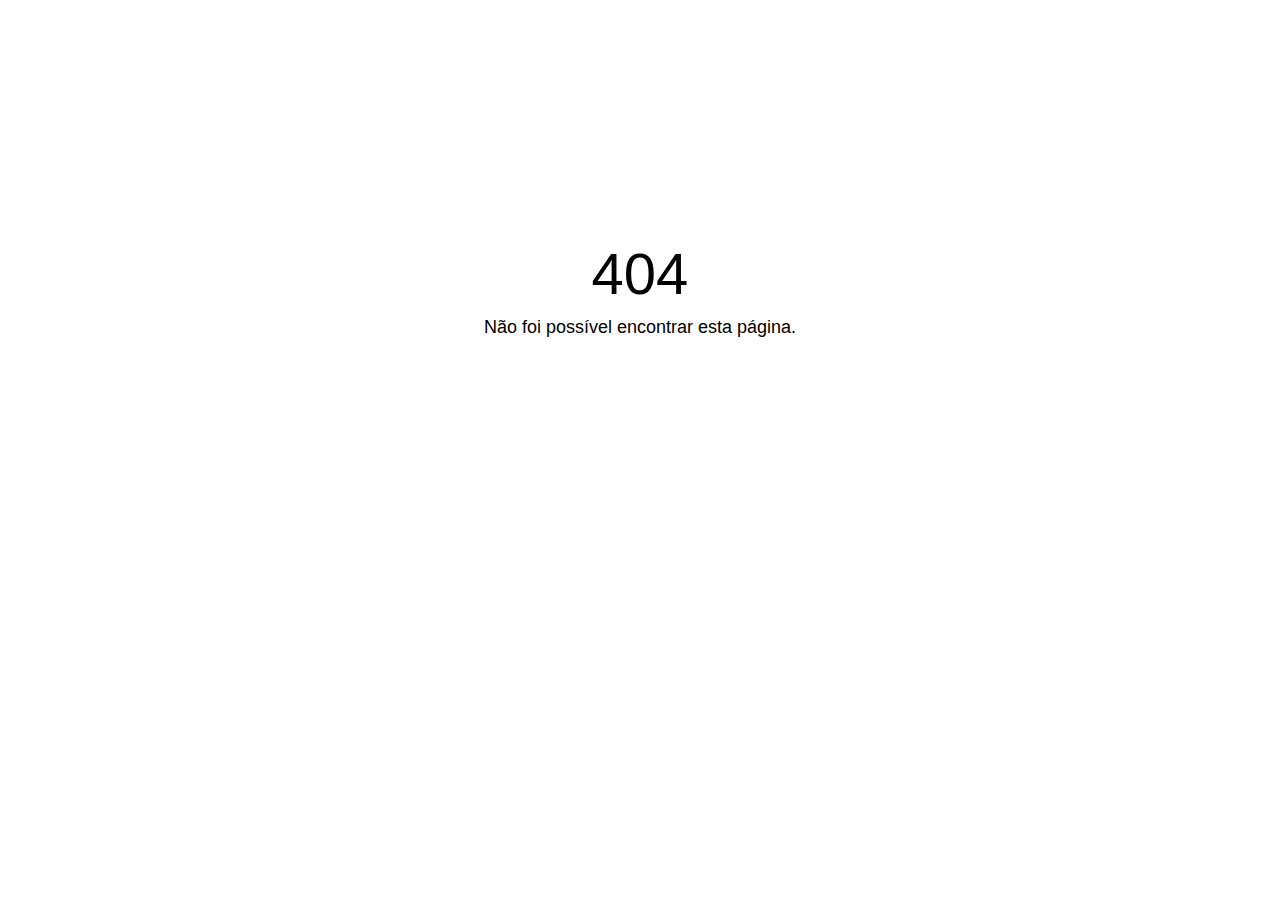
<file: api/index.html>
<!DOCTYPE html>
<html lang="pt-PT">
<head>
	<meta charset="UTF-8" />
	<!-- Manifest added by SuperPWA - Progressive Web Apps Plugin For WordPress -->
<link rel="manifest" href="/superpwa-manifest.json">
<link rel="prefetch" href="/superpwa-manifest.json">
<meta name="theme-color" content="#0a0808">
<meta name="mobile-web-app-capable" content="yes">
<meta name="apple-touch-fullscreen" content="yes">
<meta name="apple-mobile-web-app-title" content="Dark Bet">
<meta name="application-name" content="Dark Bet">
<meta name="apple-mobile-web-app-capable" content="yes">
<meta name="apple-mobile-web-app-status-bar-style" content="default">
<link rel="apple-touch-icon"  href="https://darksbet.com/wp-content/uploads/2023/05/logodarkbet.png">
<link rel="apple-touch-icon" sizes="192x192" href="https://darksbet.com/wp-content/uploads/2023/05/logodarkbet.png">
<link rel="apple-touch-startup-image" media="screen and (device-width: 320px) and (device-height: 568px) and (-webkit-device-pixel-ratio: 2) and (orientation: landscape)" href="https://darksbet.com/wp-content/uploads/superpwa-splashIcons/super_splash_screens/icon_1136x640.png"/>
<link rel="apple-touch-startup-image" media="screen and (device-width: 320px) and (device-height: 568px) and (-webkit-device-pixel-ratio: 2) and (orientation: portrait)" href="https://darksbet.com/wp-content/uploads/superpwa-splashIcons/super_splash_screens/icon_640x1136.png"/>
<link rel="apple-touch-startup-image" media="screen and (device-width: 414px) and (device-height: 896px) and (-webkit-device-pixel-ratio: 3) and (orientation: landscape)" href="https://darksbet.com/wp-content/uploads/superpwa-splashIcons/super_splash_screens/icon_2688x1242.png"/>
<link rel="apple-touch-startup-image" media="screen and (device-width: 414px) and (device-height: 896px) and (-webkit-device-pixel-ratio: 2) and (orientation: landscape)" href="https://darksbet.com/wp-content/uploads/superpwa-splashIcons/super_splash_screens/icon_1792x828.png"/>
<link rel="apple-touch-startup-image" media="screen and (device-width: 375px) and (device-height: 812px) and (-webkit-device-pixel-ratio: 3) and (orientation: portrait)" href="https://darksbet.com/wp-content/uploads/superpwa-splashIcons/super_splash_screens/icon_1125x2436.png"/>
<link rel="apple-touch-startup-image" media="screen and (device-width: 414px) and (device-height: 896px) and (-webkit-device-pixel-ratio: 2) and (orientation: portrait)" href="https://darksbet.com/wp-content/uploads/superpwa-splashIcons/super_splash_screens/icon_828x1792.png"/>
<link rel="apple-touch-startup-image" media="screen and (device-width: 375px) and (device-height: 812px) and (-webkit-device-pixel-ratio: 3) and (orientation: landscape)" href="https://darksbet.com/wp-content/uploads/superpwa-splashIcons/super_splash_screens/icon_2436x1125.png"/>
<link rel="apple-touch-startup-image" media="screen and (device-width: 414px) and (device-height: 736px) and (-webkit-device-pixel-ratio: 3) and (orientation: portrait)" href="https://darksbet.com/wp-content/uploads/superpwa-splashIcons/super_splash_screens/icon_1242x2208.png"/>
<link rel="apple-touch-startup-image" media="screen and (device-width: 414px) and (device-height: 736px) and (-webkit-device-pixel-ratio: 3) and (orientation: landscape)" href="https://darksbet.com/wp-content/uploads/superpwa-splashIcons/super_splash_screens/icon_2208x1242.png"/>
<link rel="apple-touch-startup-image" media="screen and (device-width: 375px) and (device-height: 667px) and (-webkit-device-pixel-ratio: 2) and (orientation: landscape)" href="https://darksbet.com/wp-content/uploads/superpwa-splashIcons/super_splash_screens/icon_1334x750.png"/>
<link rel="apple-touch-startup-image" media="screen and (device-width: 375px) and (device-height: 667px) and (-webkit-device-pixel-ratio: 2) and (orientation: portrait)" href="https://darksbet.com/wp-content/uploads/superpwa-splashIcons/super_splash_screens/icon_750x1334.png"/>
<link rel="apple-touch-startup-image" media="screen and (device-width: 1024px) and (device-height: 1366px) and (-webkit-device-pixel-ratio: 2) and (orientation: landscape)" href="https://darksbet.com/wp-content/uploads/superpwa-splashIcons/super_splash_screens/icon_2732x2048.png"/>
<link rel="apple-touch-startup-image" media="screen and (device-width: 1024px) and (device-height: 1366px) and (-webkit-device-pixel-ratio: 2) and (orientation: portrait)" href="https://darksbet.com/wp-content/uploads/superpwa-splashIcons/super_splash_screens/icon_2048x2732.png"/>
<link rel="apple-touch-startup-image" media="screen and (device-width: 834px) and (device-height: 1194px) and (-webkit-device-pixel-ratio: 2) and (orientation: landscape)" href="https://darksbet.com/wp-content/uploads/superpwa-splashIcons/super_splash_screens/icon_2388x1668.png"/>
<link rel="apple-touch-startup-image" media="screen and (device-width: 834px) and (device-height: 1194px) and (-webkit-device-pixel-ratio: 2) and (orientation: portrait)" href="https://darksbet.com/wp-content/uploads/superpwa-splashIcons/super_splash_screens/icon_1668x2388.png"/>
<link rel="apple-touch-startup-image" media="screen and (device-width: 834px) and (device-height: 1112px) and (-webkit-device-pixel-ratio: 2) and (orientation: landscape)" href="https://darksbet.com/wp-content/uploads/superpwa-splashIcons/super_splash_screens/icon_2224x1668.png"/>
<link rel="apple-touch-startup-image" media="screen and (device-width: 414px) and (device-height: 896px) and (-webkit-device-pixel-ratio: 3) and (orientation: portrait)" href="https://darksbet.com/wp-content/uploads/superpwa-splashIcons/super_splash_screens/icon_1242x2688.png"/>
<link rel="apple-touch-startup-image" media="screen and (device-width: 834px) and (device-height: 1112px) and (-webkit-device-pixel-ratio: 2) and (orientation: portrait)" href="https://darksbet.com/wp-content/uploads/superpwa-splashIcons/super_splash_screens/icon_1668x2224.png"/>
<link rel="apple-touch-startup-image" media="screen and (device-width: 768px) and (device-height: 1024px) and (-webkit-device-pixel-ratio: 2) and (orientation: portrait)" href="https://darksbet.com/wp-content/uploads/superpwa-splashIcons/super_splash_screens/icon_1536x2048.png"/>
<link rel="apple-touch-startup-image" media="screen and (device-width: 768px) and (device-height: 1024px) and (-webkit-device-pixel-ratio: 2) and (orientation: landscape)" href="https://darksbet.com/wp-content/uploads/superpwa-splashIcons/super_splash_screens/icon_2048x1536.png"/>
<link rel="apple-touch-startup-image" media="screen and (device-width: 390px) and (device-height: 844px) and (-webkit-device-pixel-ratio: 3) and (orientation: portrait)" href="https://darksbet.com/wp-content/uploads/superpwa-splashIcons/super_splash_screens/icon_1170x2532.png"/>
<link rel="apple-touch-startup-image" media="screen and (device-width: 844px) and (device-height: 390px) and (-webkit-device-pixel-ratio: 3) and (orientation: landscape)" href="https://darksbet.com/wp-content/uploads/superpwa-splashIcons/super_splash_screens/icon_2532x1170.png"/>
<link rel="apple-touch-startup-image" media="screen and (device-width: 926px) and (device-height: 428px) and (-webkit-device-pixel-ratio: 3) and (orientation: landscape)" href="https://darksbet.com/wp-content/uploads/superpwa-splashIcons/super_splash_screens/icon_2778x1284.png"/>
<link rel="apple-touch-startup-image" media="screen and (device-width: 428px) and (device-height: 926px) and (-webkit-device-pixel-ratio: 3) and (orientation: portrait)" href="https://darksbet.com/wp-content/uploads/superpwa-splashIcons/super_splash_screens/icon_2532x1170.png"/>
<link rel="apple-touch-startup-image" media="screen and (device-width: 852px) and (device-height: 393px) and (-webkit-device-pixel-ratio: 3) and (orientation: landscape)" href="https://darksbet.com/wp-content/uploads/superpwa-splashIcons/super_splash_screens/icon_2556x1179.png"/>
<link rel="apple-touch-startup-image" media="screen and (device-width: 393px) and (device-height: 852px) and (-webkit-device-pixel-ratio: 3) and (orientation: portrait)" href="https://darksbet.com/wp-content/uploads/superpwa-splashIcons/super_splash_screens/icon_1179x2556.png"/>
<link rel="apple-touch-startup-image" media="screen and (device-width: 932px) and (device-height: 430px) and (-webkit-device-pixel-ratio: 3) and (orientation: landscape)" href="https://darksbet.com/wp-content/uploads/superpwa-splashIcons/super_splash_screens/icon_2796x1290.png"/>
<link rel="apple-touch-startup-image" media="screen and (device-width: 430px) and (device-height: 932px) and (-webkit-device-pixel-ratio: 3) and (orientation: portrait)" href="https://darksbet.com/wp-content/uploads/superpwa-splashIcons/super_splash_screens/icon_1290x2796.png"/>
<!-- / SuperPWA.com -->
<meta name="viewport" content="width=device-width, initial-scale=1" />
<meta name='robots' content='max-image-preview:large' />
<title>Página não encontrada &#8211; Dark Bet</title>
<link rel="alternate" type="application/rss+xml" title="Dark Bet &raquo; Feed" href="https://darksbet.com/feed/" />
<link rel="alternate" type="application/rss+xml" title="Dark Bet &raquo; Feed de comentários" href="https://darksbet.com/comments/feed/" />
<script>
window._wpemojiSettings = {"baseUrl":"https:\/\/s.w.org\/images\/core\/emoji\/14.0.0\/72x72\/","ext":".png","svgUrl":"https:\/\/s.w.org\/images\/core\/emoji\/14.0.0\/svg\/","svgExt":".svg","source":{"concatemoji":"https:\/\/darksbet.com\/wp-includes\/js\/wp-emoji-release.min.js?ver=6.3"}};
/*! This file is auto-generated */
!function(i,n){var o,s,e;function c(e){try{var t={supportTests:e,timestamp:(new Date).valueOf()};sessionStorage.setItem(o,JSON.stringify(t))}catch(e){}}function p(e,t,n){e.clearRect(0,0,e.canvas.width,e.canvas.height),e.fillText(t,0,0);var t=new Uint32Array(e.getImageData(0,0,e.canvas.width,e.canvas.height).data),r=(e.clearRect(0,0,e.canvas.width,e.canvas.height),e.fillText(n,0,0),new Uint32Array(e.getImageData(0,0,e.canvas.width,e.canvas.height).data));return t.every(function(e,t){return e===r[t]})}function u(e,t,n){switch(t){case"flag":return n(e,"\ud83c\udff3\ufe0f\u200d\u26a7\ufe0f","\ud83c\udff3\ufe0f\u200b\u26a7\ufe0f")?!1:!n(e,"\ud83c\uddfa\ud83c\uddf3","\ud83c\uddfa\u200b\ud83c\uddf3")&&!n(e,"\ud83c\udff4\udb40\udc67\udb40\udc62\udb40\udc65\udb40\udc6e\udb40\udc67\udb40\udc7f","\ud83c\udff4\u200b\udb40\udc67\u200b\udb40\udc62\u200b\udb40\udc65\u200b\udb40\udc6e\u200b\udb40\udc67\u200b\udb40\udc7f");case"emoji":return!n(e,"\ud83e\udef1\ud83c\udffb\u200d\ud83e\udef2\ud83c\udfff","\ud83e\udef1\ud83c\udffb\u200b\ud83e\udef2\ud83c\udfff")}return!1}function f(e,t,n){var r="undefined"!=typeof WorkerGlobalScope&&self instanceof WorkerGlobalScope?new OffscreenCanvas(300,150):i.createElement("canvas"),a=r.getContext("2d",{willReadFrequently:!0}),o=(a.textBaseline="top",a.font="600 32px Arial",{});return e.forEach(function(e){o[e]=t(a,e,n)}),o}function t(e){var t=i.createElement("script");t.src=e,t.defer=!0,i.head.appendChild(t)}"undefined"!=typeof Promise&&(o="wpEmojiSettingsSupports",s=["flag","emoji"],n.supports={everything:!0,everythingExceptFlag:!0},e=new Promise(function(e){i.addEventListener("DOMContentLoaded",e,{once:!0})}),new Promise(function(t){var n=function(){try{var e=JSON.parse(sessionStorage.getItem(o));if("object"==typeof e&&"number"==typeof e.timestamp&&(new Date).valueOf()<e.timestamp+604800&&"object"==typeof e.supportTests)return e.supportTests}catch(e){}return null}();if(!n){if("undefined"!=typeof Worker&&"undefined"!=typeof OffscreenCanvas&&"undefined"!=typeof URL&&URL.createObjectURL&&"undefined"!=typeof Blob)try{var e="postMessage("+f.toString()+"("+[JSON.stringify(s),u.toString(),p.toString()].join(",")+"));",r=new Blob([e],{type:"text/javascript"}),a=new Worker(URL.createObjectURL(r),{name:"wpTestEmojiSupports"});return void(a.onmessage=function(e){c(n=e.data),a.terminate(),t(n)})}catch(e){}c(n=f(s,u,p))}t(n)}).then(function(e){for(var t in e)n.supports[t]=e[t],n.supports.everything=n.supports.everything&&n.supports[t],"flag"!==t&&(n.supports.everythingExceptFlag=n.supports.everythingExceptFlag&&n.supports[t]);n.supports.everythingExceptFlag=n.supports.everythingExceptFlag&&!n.supports.flag,n.DOMReady=!1,n.readyCallback=function(){n.DOMReady=!0}}).then(function(){return e}).then(function(){var e;n.supports.everything||(n.readyCallback(),(e=n.source||{}).concatemoji?t(e.concatemoji):e.wpemoji&&e.twemoji&&(t(e.twemoji),t(e.wpemoji)))}))}((window,document),window._wpemojiSettings);
</script>
<style>
img.wp-smiley,
img.emoji {
	display: inline !important;
	border: none !important;
	box-shadow: none !important;
	height: 1em !important;
	width: 1em !important;
	margin: 0 0.07em !important;
	vertical-align: -0.1em !important;
	background: none !important;
	padding: 0 !important;
}
</style>
	<style id='wp-block-spacer-inline-css'>
.wp-block-spacer{clear:both}
</style>
<style id='wp-block-heading-inline-css'>
h1.has-background,h2.has-background,h3.has-background,h4.has-background,h5.has-background,h6.has-background{padding:1.25em 2.375em}
</style>
<style id='wp-block-paragraph-inline-css'>
.is-small-text{font-size:.875em}.is-regular-text{font-size:1em}.is-large-text{font-size:2.25em}.is-larger-text{font-size:3em}.has-drop-cap:not(:focus):first-letter{float:left;font-size:8.4em;font-style:normal;font-weight:100;line-height:.68;margin:.05em .1em 0 0;text-transform:uppercase}body.rtl .has-drop-cap:not(:focus):first-letter{float:none;margin-left:.1em}p.has-drop-cap.has-background{overflow:hidden}p.has-background{padding:1.25em 2.375em}:where(p.has-text-color:not(.has-link-color)) a{color:inherit}
</style>
<style id='wp-block-group-inline-css'>
.wp-block-group{box-sizing:border-box}
</style>
<style id='wp-block-library-inline-css'>
:root{--wp-admin-theme-color:#007cba;--wp-admin-theme-color--rgb:0,124,186;--wp-admin-theme-color-darker-10:#006ba1;--wp-admin-theme-color-darker-10--rgb:0,107,161;--wp-admin-theme-color-darker-20:#005a87;--wp-admin-theme-color-darker-20--rgb:0,90,135;--wp-admin-border-width-focus:2px;--wp-block-synced-color:#7a00df;--wp-block-synced-color--rgb:122,0,223}@media (min-resolution:192dpi){:root{--wp-admin-border-width-focus:1.5px}}.wp-element-button{cursor:pointer}:root{--wp--preset--font-size--normal:16px;--wp--preset--font-size--huge:42px}:root .has-very-light-gray-background-color{background-color:#eee}:root .has-very-dark-gray-background-color{background-color:#313131}:root .has-very-light-gray-color{color:#eee}:root .has-very-dark-gray-color{color:#313131}:root .has-vivid-green-cyan-to-vivid-cyan-blue-gradient-background{background:linear-gradient(135deg,#00d084,#0693e3)}:root .has-purple-crush-gradient-background{background:linear-gradient(135deg,#34e2e4,#4721fb 50%,#ab1dfe)}:root .has-hazy-dawn-gradient-background{background:linear-gradient(135deg,#faaca8,#dad0ec)}:root .has-subdued-olive-gradient-background{background:linear-gradient(135deg,#fafae1,#67a671)}:root .has-atomic-cream-gradient-background{background:linear-gradient(135deg,#fdd79a,#004a59)}:root .has-nightshade-gradient-background{background:linear-gradient(135deg,#330968,#31cdcf)}:root .has-midnight-gradient-background{background:linear-gradient(135deg,#020381,#2874fc)}.has-regular-font-size{font-size:1em}.has-larger-font-size{font-size:2.625em}.has-normal-font-size{font-size:var(--wp--preset--font-size--normal)}.has-huge-font-size{font-size:var(--wp--preset--font-size--huge)}.has-text-align-center{text-align:center}.has-text-align-left{text-align:left}.has-text-align-right{text-align:right}#end-resizable-editor-section{display:none}.aligncenter{clear:both}.items-justified-left{justify-content:flex-start}.items-justified-center{justify-content:center}.items-justified-right{justify-content:flex-end}.items-justified-space-between{justify-content:space-between}.screen-reader-text{clip:rect(1px,1px,1px,1px);word-wrap:normal!important;border:0;-webkit-clip-path:inset(50%);clip-path:inset(50%);height:1px;margin:-1px;overflow:hidden;padding:0;position:absolute;width:1px}.screen-reader-text:focus{clip:auto!important;background-color:#ddd;-webkit-clip-path:none;clip-path:none;color:#444;display:block;font-size:1em;height:auto;left:5px;line-height:normal;padding:15px 23px 14px;text-decoration:none;top:5px;width:auto;z-index:100000}html :where(.has-border-color){border-style:solid}html :where([style*=border-top-color]){border-top-style:solid}html :where([style*=border-right-color]){border-right-style:solid}html :where([style*=border-bottom-color]){border-bottom-style:solid}html :where([style*=border-left-color]){border-left-style:solid}html :where([style*=border-width]){border-style:solid}html :where([style*=border-top-width]){border-top-style:solid}html :where([style*=border-right-width]){border-right-style:solid}html :where([style*=border-bottom-width]){border-bottom-style:solid}html :where([style*=border-left-width]){border-left-style:solid}html :where(img[class*=wp-image-]){height:auto;max-width:100%}:where(figure){margin:0 0 1em}html :where(.is-position-sticky){--wp-admin--admin-bar--position-offset:var(--wp-admin--admin-bar--height,0px)}@media screen and (max-width:600px){html :where(.is-position-sticky){--wp-admin--admin-bar--position-offset:0px}}
</style>
<style id='global-styles-inline-css'>
body{--wp--preset--color--black: #000000;--wp--preset--color--cyan-bluish-gray: #abb8c3;--wp--preset--color--white: #ffffff;--wp--preset--color--pale-pink: #f78da7;--wp--preset--color--vivid-red: #cf2e2e;--wp--preset--color--luminous-vivid-orange: #ff6900;--wp--preset--color--luminous-vivid-amber: #fcb900;--wp--preset--color--light-green-cyan: #7bdcb5;--wp--preset--color--vivid-green-cyan: #00d084;--wp--preset--color--pale-cyan-blue: #8ed1fc;--wp--preset--color--vivid-cyan-blue: #0693e3;--wp--preset--color--vivid-purple: #9b51e0;--wp--preset--color--base: #ffffff;--wp--preset--color--contrast: #000000;--wp--preset--color--primary: #9DFF20;--wp--preset--color--secondary: #345C00;--wp--preset--color--tertiary: #F6F6F6;--wp--preset--gradient--vivid-cyan-blue-to-vivid-purple: linear-gradient(135deg,rgba(6,147,227,1) 0%,rgb(155,81,224) 100%);--wp--preset--gradient--light-green-cyan-to-vivid-green-cyan: linear-gradient(135deg,rgb(122,220,180) 0%,rgb(0,208,130) 100%);--wp--preset--gradient--luminous-vivid-amber-to-luminous-vivid-orange: linear-gradient(135deg,rgba(252,185,0,1) 0%,rgba(255,105,0,1) 100%);--wp--preset--gradient--luminous-vivid-orange-to-vivid-red: linear-gradient(135deg,rgba(255,105,0,1) 0%,rgb(207,46,46) 100%);--wp--preset--gradient--very-light-gray-to-cyan-bluish-gray: linear-gradient(135deg,rgb(238,238,238) 0%,rgb(169,184,195) 100%);--wp--preset--gradient--cool-to-warm-spectrum: linear-gradient(135deg,rgb(74,234,220) 0%,rgb(151,120,209) 20%,rgb(207,42,186) 40%,rgb(238,44,130) 60%,rgb(251,105,98) 80%,rgb(254,248,76) 100%);--wp--preset--gradient--blush-light-purple: linear-gradient(135deg,rgb(255,206,236) 0%,rgb(152,150,240) 100%);--wp--preset--gradient--blush-bordeaux: linear-gradient(135deg,rgb(254,205,165) 0%,rgb(254,45,45) 50%,rgb(107,0,62) 100%);--wp--preset--gradient--luminous-dusk: linear-gradient(135deg,rgb(255,203,112) 0%,rgb(199,81,192) 50%,rgb(65,88,208) 100%);--wp--preset--gradient--pale-ocean: linear-gradient(135deg,rgb(255,245,203) 0%,rgb(182,227,212) 50%,rgb(51,167,181) 100%);--wp--preset--gradient--electric-grass: linear-gradient(135deg,rgb(202,248,128) 0%,rgb(113,206,126) 100%);--wp--preset--gradient--midnight: linear-gradient(135deg,rgb(2,3,129) 0%,rgb(40,116,252) 100%);--wp--preset--font-size--small: clamp(0.875rem, 0.875rem + ((1vw - 0.2rem) * 0.227), 1rem);--wp--preset--font-size--medium: clamp(1rem, 1rem + ((1vw - 0.2rem) * 0.227), 1.125rem);--wp--preset--font-size--large: clamp(1.75rem, 1.75rem + ((1vw - 0.2rem) * 0.227), 1.875rem);--wp--preset--font-size--x-large: 2.25rem;--wp--preset--font-size--xx-large: clamp(4rem, 4rem + ((1vw - 0.2rem) * 10.909), 10rem);--wp--preset--font-family--dm-sans: "DM Sans", sans-serif;--wp--preset--font-family--ibm-plex-mono: 'IBM Plex Mono', monospace;--wp--preset--font-family--inter: "Inter", sans-serif;--wp--preset--font-family--system-font: -apple-system,BlinkMacSystemFont,"Segoe UI",Roboto,Oxygen-Sans,Ubuntu,Cantarell,"Helvetica Neue",sans-serif;--wp--preset--font-family--source-serif-pro: "Source Serif Pro", serif;--wp--preset--spacing--30: clamp(1.5rem, 5vw, 2rem);--wp--preset--spacing--40: clamp(1.8rem, 1.8rem + ((1vw - 0.48rem) * 2.885), 3rem);--wp--preset--spacing--50: clamp(2.5rem, 8vw, 4.5rem);--wp--preset--spacing--60: clamp(3.75rem, 10vw, 7rem);--wp--preset--spacing--70: clamp(5rem, 5.25rem + ((1vw - 0.48rem) * 9.096), 8rem);--wp--preset--spacing--80: clamp(7rem, 14vw, 11rem);--wp--preset--shadow--natural: 6px 6px 9px rgba(0, 0, 0, 0.2);--wp--preset--shadow--deep: 12px 12px 50px rgba(0, 0, 0, 0.4);--wp--preset--shadow--sharp: 6px 6px 0px rgba(0, 0, 0, 0.2);--wp--preset--shadow--outlined: 6px 6px 0px -3px rgba(255, 255, 255, 1), 6px 6px rgba(0, 0, 0, 1);--wp--preset--shadow--crisp: 6px 6px 0px rgba(0, 0, 0, 1);}body { margin: 0;--wp--style--global--content-size: 650px;--wp--style--global--wide-size: 1200px; }.wp-site-blocks { padding-top: var(--wp--style--root--padding-top); padding-bottom: var(--wp--style--root--padding-bottom); }.has-global-padding { padding-right: var(--wp--style--root--padding-right); padding-left: var(--wp--style--root--padding-left); }.has-global-padding :where(.has-global-padding) { padding-right: 0; padding-left: 0; }.has-global-padding > .alignfull { margin-right: calc(var(--wp--style--root--padding-right) * -1); margin-left: calc(var(--wp--style--root--padding-left) * -1); }.has-global-padding :where(.has-global-padding) > .alignfull { margin-right: 0; margin-left: 0; }.has-global-padding > .alignfull:where(:not(.has-global-padding)) > :where([class*="wp-block-"]:not(.alignfull):not([class*="__"]),p,h1,h2,h3,h4,h5,h6,ul,ol) { padding-right: var(--wp--style--root--padding-right); padding-left: var(--wp--style--root--padding-left); }.has-global-padding :where(.has-global-padding) > .alignfull:where(:not(.has-global-padding)) > :where([class*="wp-block-"]:not(.alignfull):not([class*="__"]),p,h1,h2,h3,h4,h5,h6,ul,ol) { padding-right: 0; padding-left: 0; }.wp-site-blocks > .alignleft { float: left; margin-right: 2em; }.wp-site-blocks > .alignright { float: right; margin-left: 2em; }.wp-site-blocks > .aligncenter { justify-content: center; margin-left: auto; margin-right: auto; }:where(.wp-site-blocks) > * { margin-block-start: 1.5rem; margin-block-end: 0; }:where(.wp-site-blocks) > :first-child:first-child { margin-block-start: 0; }:where(.wp-site-blocks) > :last-child:last-child { margin-block-end: 0; }body { --wp--style--block-gap: 1.5rem; }:where(body .is-layout-flow)  > :first-child:first-child{margin-block-start: 0;}:where(body .is-layout-flow)  > :last-child:last-child{margin-block-end: 0;}:where(body .is-layout-flow)  > *{margin-block-start: 1.5rem;margin-block-end: 0;}:where(body .is-layout-constrained)  > :first-child:first-child{margin-block-start: 0;}:where(body .is-layout-constrained)  > :last-child:last-child{margin-block-end: 0;}:where(body .is-layout-constrained)  > *{margin-block-start: 1.5rem;margin-block-end: 0;}:where(body .is-layout-flex) {gap: 1.5rem;}:where(body .is-layout-grid) {gap: 1.5rem;}body .is-layout-flow > .alignleft{float: left;margin-inline-start: 0;margin-inline-end: 2em;}body .is-layout-flow > .alignright{float: right;margin-inline-start: 2em;margin-inline-end: 0;}body .is-layout-flow > .aligncenter{margin-left: auto !important;margin-right: auto !important;}body .is-layout-constrained > .alignleft{float: left;margin-inline-start: 0;margin-inline-end: 2em;}body .is-layout-constrained > .alignright{float: right;margin-inline-start: 2em;margin-inline-end: 0;}body .is-layout-constrained > .aligncenter{margin-left: auto !important;margin-right: auto !important;}body .is-layout-constrained > :where(:not(.alignleft):not(.alignright):not(.alignfull)){max-width: var(--wp--style--global--content-size);margin-left: auto !important;margin-right: auto !important;}body .is-layout-constrained > .alignwide{max-width: var(--wp--style--global--wide-size);}body .is-layout-flex{display: flex;}body .is-layout-flex{flex-wrap: wrap;align-items: center;}body .is-layout-flex > *{margin: 0;}body .is-layout-grid{display: grid;}body .is-layout-grid > *{margin: 0;}body{background-color: var(--wp--preset--color--base);color: var(--wp--preset--color--contrast);font-family: var(--wp--preset--font-family--system-font);font-size: var(--wp--preset--font-size--medium);line-height: 1.6;--wp--style--root--padding-top: var(--wp--preset--spacing--40);--wp--style--root--padding-right: var(--wp--preset--spacing--30);--wp--style--root--padding-bottom: var(--wp--preset--spacing--40);--wp--style--root--padding-left: var(--wp--preset--spacing--30);}a:where(:not(.wp-element-button)){color: var(--wp--preset--color--contrast);text-decoration: underline;}a:where(:not(.wp-element-button)):hover{text-decoration: none;}a:where(:not(.wp-element-button)):focus{text-decoration: underline dashed;}a:where(:not(.wp-element-button)):active{color: var(--wp--preset--color--secondary);text-decoration: none;}h1, h2, h3, h4, h5, h6{font-weight: 400;line-height: 1.4;}h1{font-size: clamp(2.032rem, 2.032rem + ((1vw - 0.2rem) * 2.896), 3.625rem);line-height: 1.2;}h2{font-size: clamp(2.625rem, calc(2.625rem + ((1vw - 0.48rem) * 8.4135)), 3.25rem);line-height: 1.2;}h3{font-size: var(--wp--preset--font-size--x-large);}h4{font-size: var(--wp--preset--font-size--large);}h5{font-size: var(--wp--preset--font-size--medium);font-weight: 700;text-transform: uppercase;}h6{font-size: var(--wp--preset--font-size--medium);text-transform: uppercase;}.wp-element-button, .wp-block-button__link{background-color: var(--wp--preset--color--primary);border-radius: 0;border-width: 0;color: var(--wp--preset--color--contrast);font-family: inherit;font-size: inherit;line-height: inherit;padding: calc(0.667em + 2px) calc(1.333em + 2px);text-decoration: none;}.wp-element-button:visited, .wp-block-button__link:visited{color: var(--wp--preset--color--contrast);}.wp-element-button:hover, .wp-block-button__link:hover{background-color: var(--wp--preset--color--contrast);color: var(--wp--preset--color--base);}.wp-element-button:focus, .wp-block-button__link:focus{background-color: var(--wp--preset--color--contrast);color: var(--wp--preset--color--base);}.wp-element-button:active, .wp-block-button__link:active{background-color: var(--wp--preset--color--secondary);color: var(--wp--preset--color--base);}.has-black-color{color: var(--wp--preset--color--black) !important;}.has-cyan-bluish-gray-color{color: var(--wp--preset--color--cyan-bluish-gray) !important;}.has-white-color{color: var(--wp--preset--color--white) !important;}.has-pale-pink-color{color: var(--wp--preset--color--pale-pink) !important;}.has-vivid-red-color{color: var(--wp--preset--color--vivid-red) !important;}.has-luminous-vivid-orange-color{color: var(--wp--preset--color--luminous-vivid-orange) !important;}.has-luminous-vivid-amber-color{color: var(--wp--preset--color--luminous-vivid-amber) !important;}.has-light-green-cyan-color{color: var(--wp--preset--color--light-green-cyan) !important;}.has-vivid-green-cyan-color{color: var(--wp--preset--color--vivid-green-cyan) !important;}.has-pale-cyan-blue-color{color: var(--wp--preset--color--pale-cyan-blue) !important;}.has-vivid-cyan-blue-color{color: var(--wp--preset--color--vivid-cyan-blue) !important;}.has-vivid-purple-color{color: var(--wp--preset--color--vivid-purple) !important;}.has-base-color{color: var(--wp--preset--color--base) !important;}.has-contrast-color{color: var(--wp--preset--color--contrast) !important;}.has-primary-color{color: var(--wp--preset--color--primary) !important;}.has-secondary-color{color: var(--wp--preset--color--secondary) !important;}.has-tertiary-color{color: var(--wp--preset--color--tertiary) !important;}.has-black-background-color{background-color: var(--wp--preset--color--black) !important;}.has-cyan-bluish-gray-background-color{background-color: var(--wp--preset--color--cyan-bluish-gray) !important;}.has-white-background-color{background-color: var(--wp--preset--color--white) !important;}.has-pale-pink-background-color{background-color: var(--wp--preset--color--pale-pink) !important;}.has-vivid-red-background-color{background-color: var(--wp--preset--color--vivid-red) !important;}.has-luminous-vivid-orange-background-color{background-color: var(--wp--preset--color--luminous-vivid-orange) !important;}.has-luminous-vivid-amber-background-color{background-color: var(--wp--preset--color--luminous-vivid-amber) !important;}.has-light-green-cyan-background-color{background-color: var(--wp--preset--color--light-green-cyan) !important;}.has-vivid-green-cyan-background-color{background-color: var(--wp--preset--color--vivid-green-cyan) !important;}.has-pale-cyan-blue-background-color{background-color: var(--wp--preset--color--pale-cyan-blue) !important;}.has-vivid-cyan-blue-background-color{background-color: var(--wp--preset--color--vivid-cyan-blue) !important;}.has-vivid-purple-background-color{background-color: var(--wp--preset--color--vivid-purple) !important;}.has-base-background-color{background-color: var(--wp--preset--color--base) !important;}.has-contrast-background-color{background-color: var(--wp--preset--color--contrast) !important;}.has-primary-background-color{background-color: var(--wp--preset--color--primary) !important;}.has-secondary-background-color{background-color: var(--wp--preset--color--secondary) !important;}.has-tertiary-background-color{background-color: var(--wp--preset--color--tertiary) !important;}.has-black-border-color{border-color: var(--wp--preset--color--black) !important;}.has-cyan-bluish-gray-border-color{border-color: var(--wp--preset--color--cyan-bluish-gray) !important;}.has-white-border-color{border-color: var(--wp--preset--color--white) !important;}.has-pale-pink-border-color{border-color: var(--wp--preset--color--pale-pink) !important;}.has-vivid-red-border-color{border-color: var(--wp--preset--color--vivid-red) !important;}.has-luminous-vivid-orange-border-color{border-color: var(--wp--preset--color--luminous-vivid-orange) !important;}.has-luminous-vivid-amber-border-color{border-color: var(--wp--preset--color--luminous-vivid-amber) !important;}.has-light-green-cyan-border-color{border-color: var(--wp--preset--color--light-green-cyan) !important;}.has-vivid-green-cyan-border-color{border-color: var(--wp--preset--color--vivid-green-cyan) !important;}.has-pale-cyan-blue-border-color{border-color: var(--wp--preset--color--pale-cyan-blue) !important;}.has-vivid-cyan-blue-border-color{border-color: var(--wp--preset--color--vivid-cyan-blue) !important;}.has-vivid-purple-border-color{border-color: var(--wp--preset--color--vivid-purple) !important;}.has-base-border-color{border-color: var(--wp--preset--color--base) !important;}.has-contrast-border-color{border-color: var(--wp--preset--color--contrast) !important;}.has-primary-border-color{border-color: var(--wp--preset--color--primary) !important;}.has-secondary-border-color{border-color: var(--wp--preset--color--secondary) !important;}.has-tertiary-border-color{border-color: var(--wp--preset--color--tertiary) !important;}.has-vivid-cyan-blue-to-vivid-purple-gradient-background{background: var(--wp--preset--gradient--vivid-cyan-blue-to-vivid-purple) !important;}.has-light-green-cyan-to-vivid-green-cyan-gradient-background{background: var(--wp--preset--gradient--light-green-cyan-to-vivid-green-cyan) !important;}.has-luminous-vivid-amber-to-luminous-vivid-orange-gradient-background{background: var(--wp--preset--gradient--luminous-vivid-amber-to-luminous-vivid-orange) !important;}.has-luminous-vivid-orange-to-vivid-red-gradient-background{background: var(--wp--preset--gradient--luminous-vivid-orange-to-vivid-red) !important;}.has-very-light-gray-to-cyan-bluish-gray-gradient-background{background: var(--wp--preset--gradient--very-light-gray-to-cyan-bluish-gray) !important;}.has-cool-to-warm-spectrum-gradient-background{background: var(--wp--preset--gradient--cool-to-warm-spectrum) !important;}.has-blush-light-purple-gradient-background{background: var(--wp--preset--gradient--blush-light-purple) !important;}.has-blush-bordeaux-gradient-background{background: var(--wp--preset--gradient--blush-bordeaux) !important;}.has-luminous-dusk-gradient-background{background: var(--wp--preset--gradient--luminous-dusk) !important;}.has-pale-ocean-gradient-background{background: var(--wp--preset--gradient--pale-ocean) !important;}.has-electric-grass-gradient-background{background: var(--wp--preset--gradient--electric-grass) !important;}.has-midnight-gradient-background{background: var(--wp--preset--gradient--midnight) !important;}.has-small-font-size{font-size: var(--wp--preset--font-size--small) !important;}.has-medium-font-size{font-size: var(--wp--preset--font-size--medium) !important;}.has-large-font-size{font-size: var(--wp--preset--font-size--large) !important;}.has-x-large-font-size{font-size: var(--wp--preset--font-size--x-large) !important;}.has-xx-large-font-size{font-size: var(--wp--preset--font-size--xx-large) !important;}.has-dm-sans-font-family{font-family: var(--wp--preset--font-family--dm-sans) !important;}.has-ibm-plex-mono-font-family{font-family: var(--wp--preset--font-family--ibm-plex-mono) !important;}.has-inter-font-family{font-family: var(--wp--preset--font-family--inter) !important;}.has-system-font-font-family{font-family: var(--wp--preset--font-family--system-font) !important;}.has-source-serif-pro-font-family{font-family: var(--wp--preset--font-family--source-serif-pro) !important;}
</style>
<link rel='stylesheet' id='hide-admin-bar-based-on-user-roles-css' href='https://darksbet.com/wp-content/plugins/hide-admin-bar-based-on-user-roles/public/css/hide-admin-bar-based-on-user-roles-public.css?ver=3.5.3' media='all' />
<style id='wp-webfonts-inline-css'>
@font-face{font-family:"DM Sans";font-style:normal;font-weight:400;font-display:fallback;src:url('https://darksbet.com/wp-content/themes/twentytwentythree/assets/fonts/dm-sans/DMSans-Regular.woff2') format('woff2');font-stretch:normal;}@font-face{font-family:"DM Sans";font-style:italic;font-weight:400;font-display:fallback;src:url('https://darksbet.com/wp-content/themes/twentytwentythree/assets/fonts/dm-sans/DMSans-Regular-Italic.woff2') format('woff2');font-stretch:normal;}@font-face{font-family:"DM Sans";font-style:normal;font-weight:700;font-display:fallback;src:url('https://darksbet.com/wp-content/themes/twentytwentythree/assets/fonts/dm-sans/DMSans-Bold.woff2') format('woff2');font-stretch:normal;}@font-face{font-family:"DM Sans";font-style:italic;font-weight:700;font-display:fallback;src:url('https://darksbet.com/wp-content/themes/twentytwentythree/assets/fonts/dm-sans/DMSans-Bold-Italic.woff2') format('woff2');font-stretch:normal;}@font-face{font-family:"IBM Plex Mono";font-style:normal;font-weight:300;font-display:block;src:url('https://darksbet.com/wp-content/themes/twentytwentythree/assets/fonts/ibm-plex-mono/IBMPlexMono-Light.woff2') format('woff2');font-stretch:normal;}@font-face{font-family:"IBM Plex Mono";font-style:normal;font-weight:400;font-display:block;src:url('https://darksbet.com/wp-content/themes/twentytwentythree/assets/fonts/ibm-plex-mono/IBMPlexMono-Regular.woff2') format('woff2');font-stretch:normal;}@font-face{font-family:"IBM Plex Mono";font-style:italic;font-weight:400;font-display:block;src:url('https://darksbet.com/wp-content/themes/twentytwentythree/assets/fonts/ibm-plex-mono/IBMPlexMono-Italic.woff2') format('woff2');font-stretch:normal;}@font-face{font-family:"IBM Plex Mono";font-style:normal;font-weight:700;font-display:block;src:url('https://darksbet.com/wp-content/themes/twentytwentythree/assets/fonts/ibm-plex-mono/IBMPlexMono-Bold.woff2') format('woff2');font-stretch:normal;}@font-face{font-family:Inter;font-style:normal;font-weight:200 900;font-display:fallback;src:url('https://darksbet.com/wp-content/themes/twentytwentythree/assets/fonts/inter/Inter-VariableFont_slnt,wght.ttf') format('truetype');font-stretch:normal;}@font-face{font-family:"Source Serif Pro";font-style:normal;font-weight:200 900;font-display:fallback;src:url('https://darksbet.com/wp-content/themes/twentytwentythree/assets/fonts/source-serif-pro/SourceSerif4Variable-Roman.ttf.woff2') format('woff2');font-stretch:normal;}@font-face{font-family:"Source Serif Pro";font-style:italic;font-weight:200 900;font-display:fallback;src:url('https://darksbet.com/wp-content/themes/twentytwentythree/assets/fonts/source-serif-pro/SourceSerif4Variable-Italic.ttf.woff2') format('woff2');font-stretch:normal;}
</style>
<link rel='stylesheet' id='htbbootstrap-css' href='https://darksbet.com/wp-content/plugins/ht-mega-for-elementor/assets/css/htbbootstrap.css?ver=2.2.0' media='all' />
<link rel='stylesheet' id='font-awesome-css' href='https://darksbet.com/wp-content/plugins/elementor/assets/lib/font-awesome/css/font-awesome.min.css?ver=4.7.0' media='all' />
<link rel='stylesheet' id='htmega-animation-css' href='https://darksbet.com/wp-content/plugins/ht-mega-for-elementor/assets/css/animation.css?ver=2.2.0' media='all' />
<link rel='stylesheet' id='htmega-keyframes-css' href='https://darksbet.com/wp-content/plugins/ht-mega-for-elementor/assets/css/htmega-keyframes.css?ver=2.2.0' media='all' />
<script src='https://darksbet.com/wp-includes/js/jquery/jquery.min.js?ver=3.7.0' id='jquery-core-js'></script>
<script src='https://darksbet.com/wp-includes/js/jquery/jquery-migrate.min.js?ver=3.4.1' id='jquery-migrate-js'></script>
<script src='https://darksbet.com/wp-content/plugins/hide-admin-bar-based-on-user-roles/public/js/hide-admin-bar-based-on-user-roles-public.js?ver=3.5.3' id='hide-admin-bar-based-on-user-roles-js'></script>
<link rel="https://api.w.org/" href="https://darksbet.com/wp-json/" /><link rel="EditURI" type="application/rsd+xml" title="RSD" href="https://darksbet.com/xmlrpc.php?rsd" />
<meta name="generator" content="WordPress 6.3" />
<!-- Google Tag Manager -->
<script>(function(w,d,s,l,i){w[l]=w[l]||[];w[l].push({'gtm.start':
new Date().getTime(),event:'gtm.js'});var f=d.getElementsByTagName(s)[0],
j=d.createElement(s),dl=l!='dataLayer'?'&l='+l:'';j.async=true;j.src=
'https://www.googletagmanager.com/gtm.js?id='+i+dl;f.parentNode.insertBefore(j,f);
})(window,document,'script','dataLayer','GTM-PFQ3LSR');</script>
<!-- End Google Tag Manager -->

<!-- Google tag (gtag.js) -->
<script async src="https://www.googletagmanager.com/gtag/js?id=G-DP4WFG9CMM"></script>
<script>
  window.dataLayer = window.dataLayer || [];
  function gtag(){dataLayer.push(arguments);}
  gtag('js', new Date());

  gtag('config', 'G-DP4WFG9CMM');
</script>			<script>
				jQuery(window).on('elementor/frontend/init', function () { //wait for elementor to load
					elementorFrontend.on('components:init', function () { //wait for elementor pro to load
						setTimeout( ()=>{
							elementorProFrontend.modules.popup.showPopup( { id: 0 } ); 
						}, 500); // Delay half a second. Elementor document doesn't fully load sometimes.
					});
				});
			</script>
			<meta name="generator" content="Elementor 3.13.4; features: e_dom_optimization, e_optimized_assets_loading, e_optimized_css_loading, a11y_improvements, additional_custom_breakpoints; settings: css_print_method-external, google_font-enabled, font_display-swap">
			<meta name="theme-color" content="#000000">
			<link rel="icon" href="https://darksbet.com/wp-content/uploads/2023/05/logodarkbet-150x150.png" sizes="32x32" />
<link rel="icon" href="https://darksbet.com/wp-content/uploads/2023/05/logodarkbet-300x300.png" sizes="192x192" />
<meta name="msapplication-TileImage" content="https://darksbet.com/wp-content/uploads/2023/05/logodarkbet-300x300.png" />
</head>

<body class="error404 wp-custom-logo wp-embed-responsive elementor-default elementor-kit-4">
<!-- Google Tag Manager (noscript) -->
<noscript><iframe src="https://www.googletagmanager.com/ns.html?id=GTM-PFQ3LSR"
height="0" width="0" style="display:none;visibility:hidden"></iframe></noscript>
<!-- End Google Tag Manager (noscript) -->
<div class="wp-site-blocks">
<main class="wp-block-group has-global-padding is-layout-constrained wp-block-group-is-layout-constrained">
<div style="height:171px" aria-hidden="true" class="wp-block-spacer"></div>



<h1 class="wp-block-heading alignwide has-text-align-center">404</h1>



<div class="wp-block-group alignwide is-layout-flow wp-block-group-is-layout-flow" style="margin-top:5px">
<p class="has-text-align-center">Não foi possível encontrar esta página.</p>
</div>



<div style="height:var(--wp--preset--spacing--70)" aria-hidden="true" class="wp-block-spacer"></div>
</main>
</div>

		<style id="skip-link-styles">
		.skip-link.screen-reader-text {
			border: 0;
			clip: rect(1px,1px,1px,1px);
			clip-path: inset(50%);
			height: 1px;
			margin: -1px;
			overflow: hidden;
			padding: 0;
			position: absolute !important;
			width: 1px;
			word-wrap: normal !important;
		}

		.skip-link.screen-reader-text:focus {
			background-color: #eee;
			clip: auto !important;
			clip-path: none;
			color: #444;
			display: block;
			font-size: 1em;
			height: auto;
			left: 5px;
			line-height: normal;
			padding: 15px 23px 14px;
			text-decoration: none;
			top: 5px;
			width: auto;
			z-index: 100000;
		}
	</style>
		<script>
	( function() {
		var skipLinkTarget = document.querySelector( 'main' ),
			sibling,
			skipLinkTargetID,
			skipLink;

		// Early exit if a skip-link target can't be located.
		if ( ! skipLinkTarget ) {
			return;
		}

		/*
		 * Get the site wrapper.
		 * The skip-link will be injected in the beginning of it.
		 */
		sibling = document.querySelector( '.wp-site-blocks' );

		// Early exit if the root element was not found.
		if ( ! sibling ) {
			return;
		}

		// Get the skip-link target's ID, and generate one if it doesn't exist.
		skipLinkTargetID = skipLinkTarget.id;
		if ( ! skipLinkTargetID ) {
			skipLinkTargetID = 'wp--skip-link--target';
			skipLinkTarget.id = skipLinkTargetID;
		}

		// Create the skip link.
		skipLink = document.createElement( 'a' );
		skipLink.classList.add( 'skip-link', 'screen-reader-text' );
		skipLink.href = '#' + skipLinkTargetID;
		skipLink.innerHTML = 'Saltar para o conteúdo';

		// Inject the skip link.
		sibling.parentElement.insertBefore( skipLink, sibling );
	}() );
	</script>
	<script id='superpwa-register-sw-js-extra'>
var superpwa_sw = {"url":"\/superpwa-sw.js?2.2.17","disable_addtohome":"0","enableOnDesktop":""};
</script>
<script src='https://darksbet.com/wp-content/plugins/super-progressive-web-apps/public/js/register-sw.js' id='superpwa-register-sw-js'></script>
<script id='superpwa_ptrfp_lib_script-js-extra'>
var superpwa_ptr_obj = {"instrPullToRefresh":"Puxe para atualizar","instrReleaseToRefresh":"Solte para atualizar","instrRefreshing":"Atualizando","instrptr_font_size":"0.85em","instrptr_font_color":"#ffffff"};
</script>
<script src='https://darksbet.com/wp-content/plugins/super-progressive-web-apps/admin/js/superpwa-ptr-lib.min.js?ver=2.2.17' id='superpwa_ptrfp_lib_script-js'></script>
<script src='https://darksbet.com/wp-content/plugins/ht-mega-for-elementor/assets/js/popper.min.js?ver=2.2.0' id='htmega-popper-js'></script>
<script src='https://darksbet.com/wp-content/plugins/ht-mega-for-elementor/assets/js/htbbootstrap.js?ver=2.2.0' id='htbbootstrap-js'></script>
<script src='https://darksbet.com/wp-content/plugins/ht-mega-for-elementor/assets/js/waypoints.js?ver=2.2.0' id='waypoints-js'></script>
</body>
</html>

<!-- Page supported by LiteSpeed Cache 5.4 on 2023-08-15 12:20:42 -->
</file>
